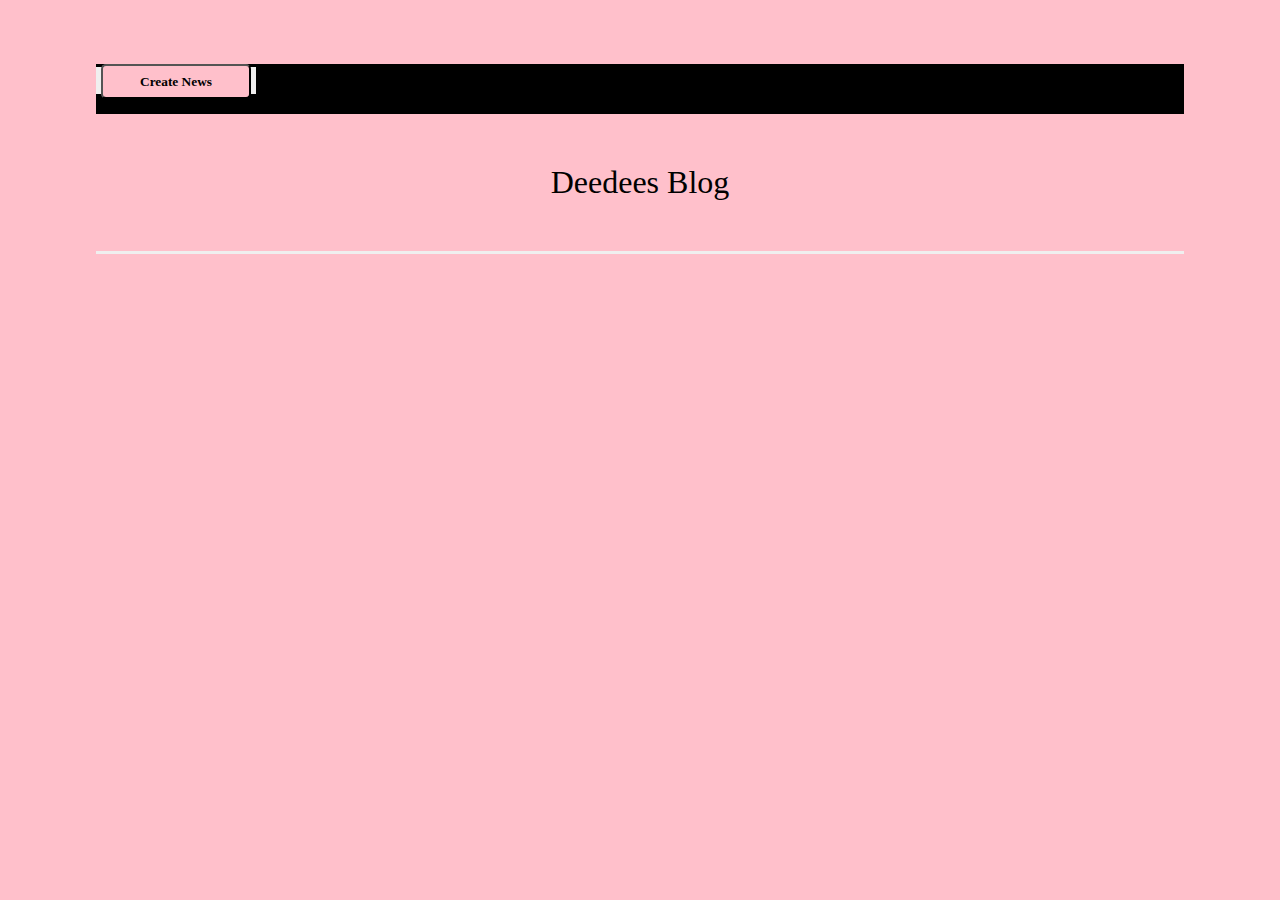
<file: index.html>
<!DOCTYPE html>
<html lang="en">
  <head>
    <meta charset="UTF-8" />
    <meta http-equiv="X-UA-Compatible" content="IE=edge" />
    <meta name="viewport" content="width=device-width, initial-scale=1.0" />
    <title>Article site</title>
    <link rel="stylesheet" href="./styles/style.css" />
  </head>
  <body>
    <main class="container">
      <header>
        <nav>
          <a href="./pages/createnews.html" class="link-btn">
            <button>Create News</button>
          </a>
        </nav>
        <h1>Deedees Blog</h1>
      </header>

      <section class="articleContainer" id="articleContainer"></section>
    </main>
    <script src="./scripts/script.js"></script>
  </body>
</html>
</file>
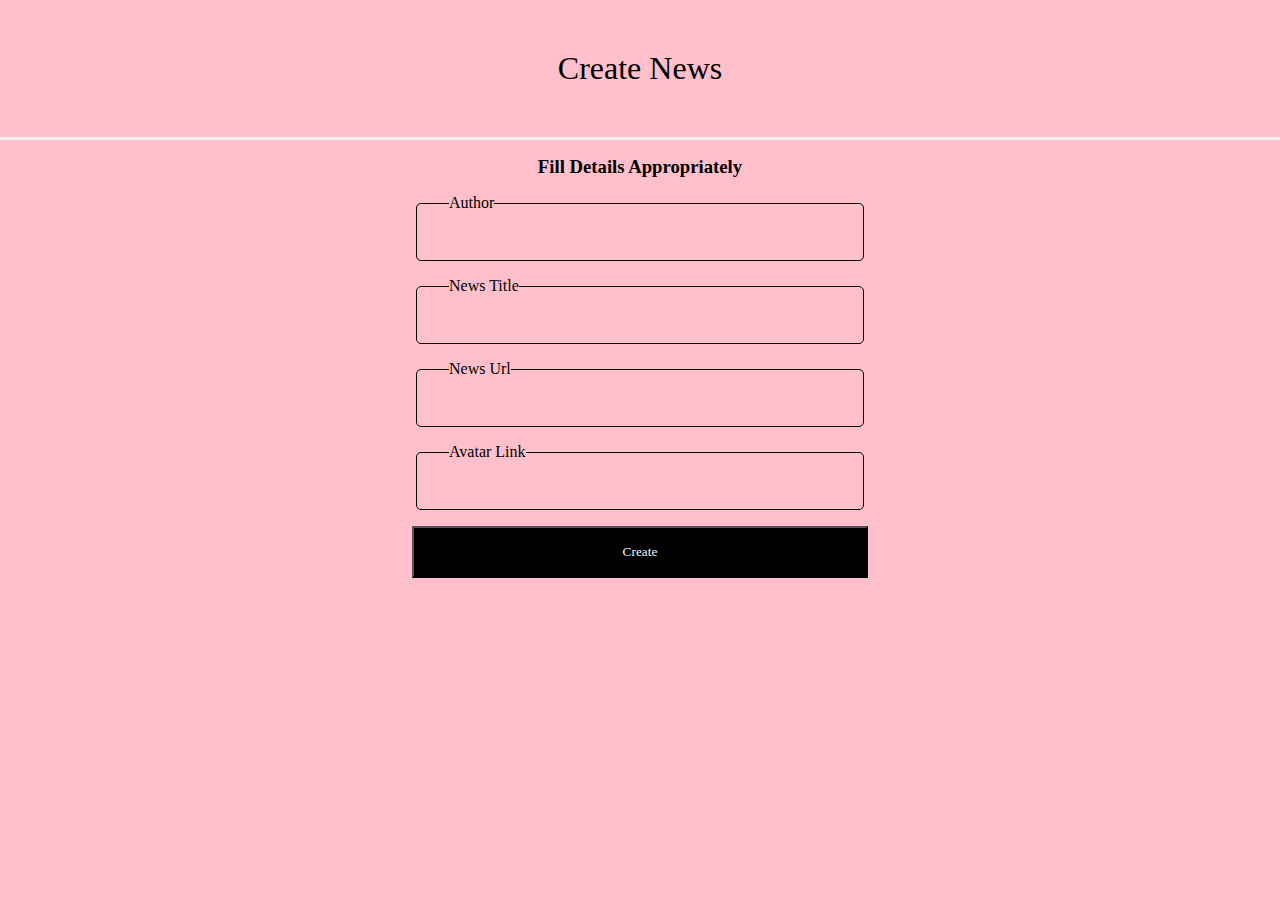
<file: pages/createnews.html>
<!DOCTYPE html>
<html lang="en">
  <head>
    <meta charset="UTF-8" />
    <meta http-equiv="X-UA-Compatible" content="IE=edge" />
    <meta name="viewport" content="width=device-width, initial-scale=1.0" />
    <title>Article News - Create New</title>
    <link href="../styles/style.css" rel="stylesheet" />
  </head>
  <body>
    <main class="main">
      <header>
        <h1>Create News</h1>
      </header>
      <form id="createForm">
        <h3>Fill Details Appropriately</h3>

        <fieldset>
          <legend>Author</legend>
          <input type="text" id="author" />
        </fieldset>

        <fieldset>
          <legend>News Title</legend>
          <input type="text" id="title" />
        </fieldset>

        <fieldset>
          <legend>News Url</legend>
          <input type="text" id="newsurl" />
        </fieldset>

        <fieldset>
          <legend>Avatar Link</legend>
          <input type="text" id="avatarurl" />
        </fieldset>

        <button type="submit">Create</button>
      </form>
      <script src="../scripts/createnews.js"></script>
    </main>
  </body>
</html>
</file>
<file: styles/style.css>
@import url('https://fonts.googleapis.com/css2?family=Manrope:wght@400;800&family=Rubik:wght@300;400;500;600;700;800;900&display=swap');

*{
    margin: 0;
    padding: 0;
    box-sizing: border-box;
    font-family: Georgia, 'Times New Roman', Times, serif;
    text-decoration: none;
    background-color: pink;
}
 
body{
    background: pink;
}


.container{
    padding: 0;
    width: 85%;
    margin: auto;
    padding-top: 4rem;
    padding-bottom: 4rem;
}

    

.articleContainer{

    display: flex;
    gap: 10px;
    flex-wrap: wrap;
    justify-content: space-between;
    align-items: center;
    width: 90%;
    margin-top: 5%;
    margin-left: 5%;
}

div{

    width: 20%;
}


h4{
    margin-top: 2%;
    margin-bottom: 2%;
}


a{
    text-decoration: none;
    padding: 5px;
    background-color: #f0efef;
    color: grey;
    
}


header{
    border-bottom: 3px solid #f0efef;
}




nav{
    background-color: #000000;
    height: 50px;
}


header h1{
    font-weight: 500;
    text-align: center;
    margin: 50px auto;
}

.link-btn button{
    cursor: pointer;
    width: 150px;
    height: 35px;
    border-radius: 5px;
    font: 13px;
    font-weight: 600;
}

.link-btn button:hover{
    background-color: whitesmoke;
    border: 2px solid white;
}

form{
    width: 40%;
    padding: 1rem;
    margin: auto;
    text-align: center;
    
}

form fieldset{
    border: 1px solid black;
    padding: 0.5rem;
    padding-left: 1rem;
    margin: 1rem;
    border-radius: 5px;
    overflow-x: hidden;
}

form fieldset legend{
    margin-left: 1rem;
    text-align: left;
}

form fieldset input{
   width: 100%;
    padding: 0.5rem 0;
    border: none;
    background-color: unset;
}

form fieldset input:focus{
    outline: 0;
}

form button{
    width: 95%;
    margin-top: 20px;
    margin: auto;
    padding: 1rem;
    background-color: black;
    color: whitesmoke;
    cursor: pointer;
}
</file>
